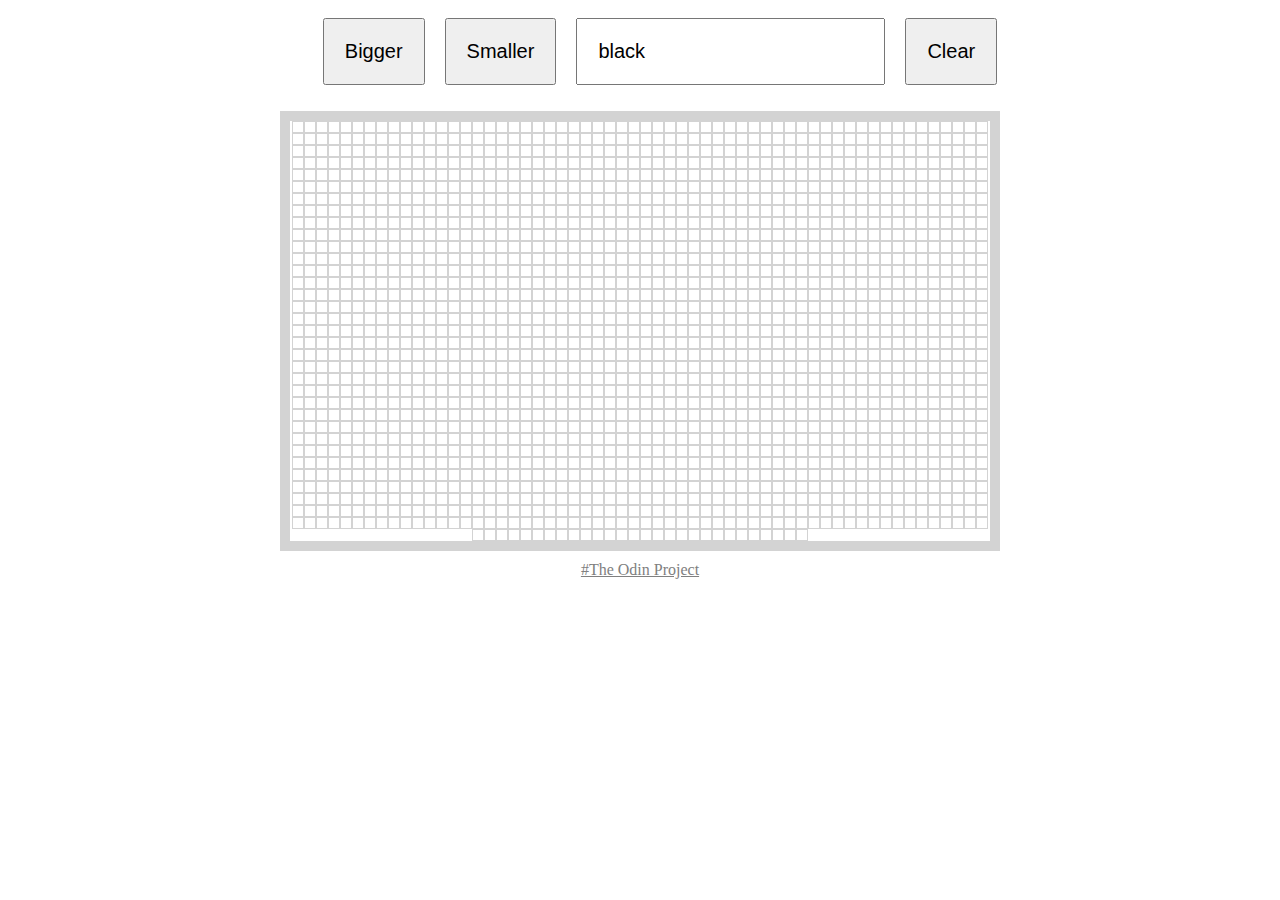
<file: index.html>
<html lang="en">
<head>
  <meta charset="UTF-8">
  <meta name="viewport" content="width=device-width, initial-scale=1.0">
  <link rel="stylesheet" href="style.css">
  <title>Etch A Sketch</title>
</head>
<body>
  <ul></ul>
  <div></div>
  <footer>
    <a href='https://www.theodinproject.com/home'>#The Odin Project</a>
  </footer>

</body>

<script src='script.js'></script>
</html>
</file>
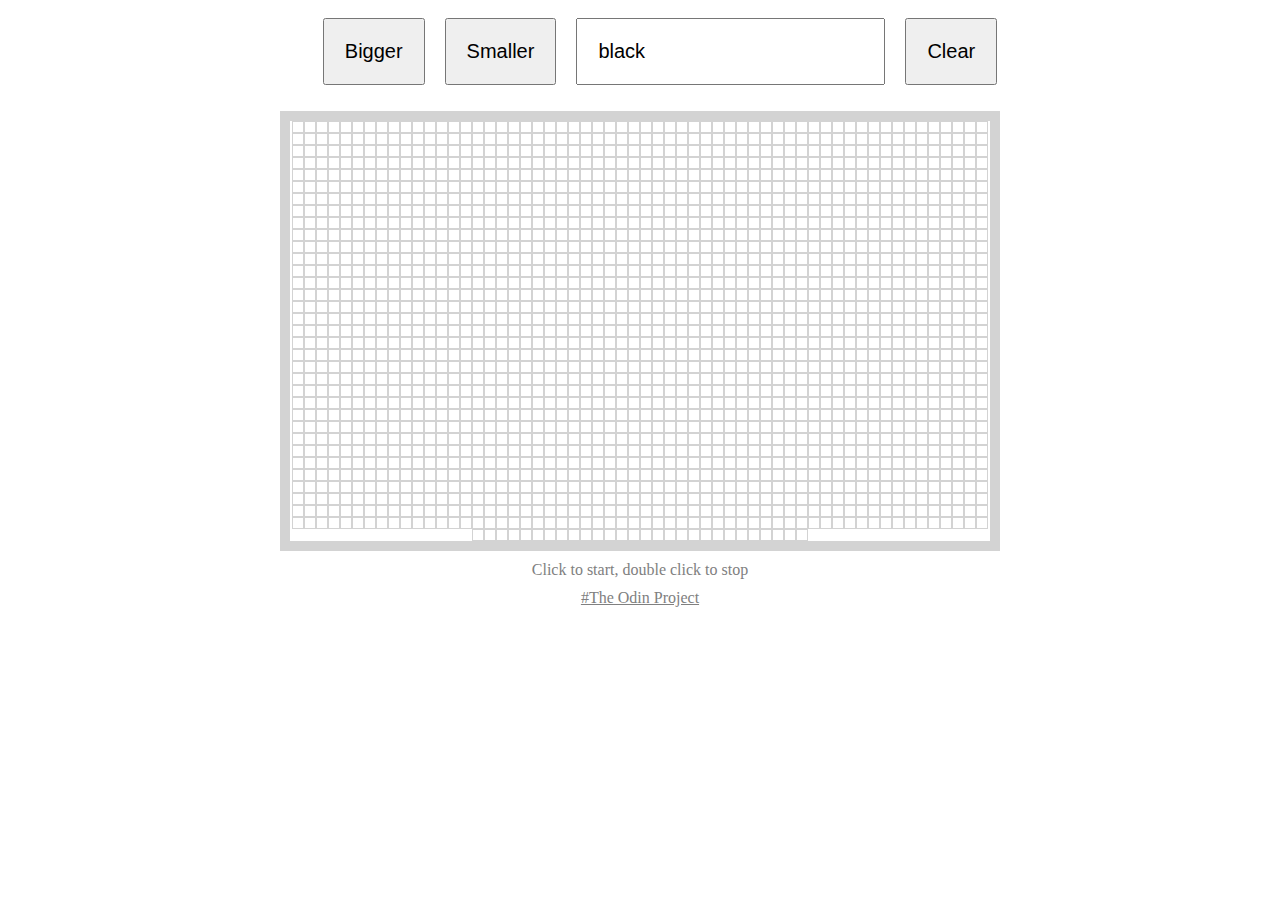
<file: main.html>
<html lang="en">
<head>
  <meta charset="UTF-8">
  <meta name="viewport" content="width=device-width, initial-scale=1.0">
  <link rel="stylesheet" href="style.css">
  <title>Etch A Sketch</title>
</head>
<body>
  <ul></ul>
  <div></div>
  <footer>
    <p>Click to start, double click to stop</p>
    <a href='https://www.theodinproject.com/home'>#The Odin Project</a>
  </footer>

</body>

<script src='index.js'></script>
</html>
</file>
<file: style.css>
body{
  text-align: center;
  user-select: none;
}

#parent-div{
  width: 700px;
  display: inline-block;
  border-style: solid;
  border-color: lightgrey;
  border-width: 10px;
}
#grid-element{
  display: inline-block;
  width: 10px;
  height: 10px;
  cursor: pointer;
  border: solid;
  border-width: 0.002px;
  border-color: lightgrey;
}
ul{
  text-align: center;
}
.upper-buttons{
  margin: 10px;
  padding: 20px;
  font-size: 20px;
  font-family: 'Segoe UI', Tahoma, Geneva, Verdana, sans-serif;
}

footer{
  color: gray;
  margin: 10px;
}
p{
  margin: 10px;
}
a{
  color: gray;
}
</file>
